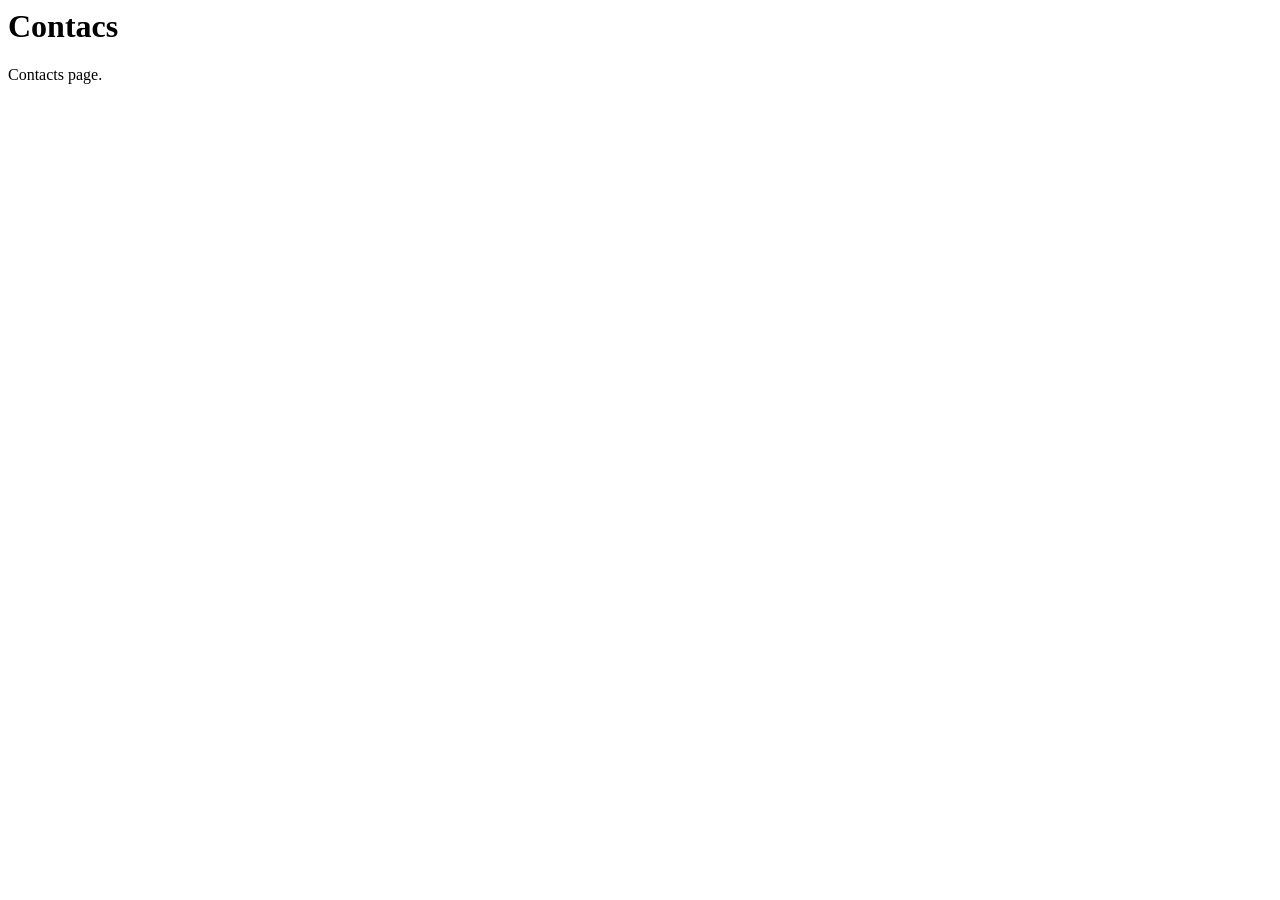
<file: lesson7/spa/pages/contact.html>
<!-- <!DOCTYPE html>
<html lang="en">
<head>
    <meta charset="UTF-8">
    <meta name="viewport" content="width=device-width, initial-scale=1.0">
    <title>Document</title>
</head>
<body> -->
    <div class="page-container">
        <h1 style="align-self: center;">Contacs</h1>
        <p>
            Contacts page.
        </p>
    </div>
<!-- </body>
</html> -->
</file>
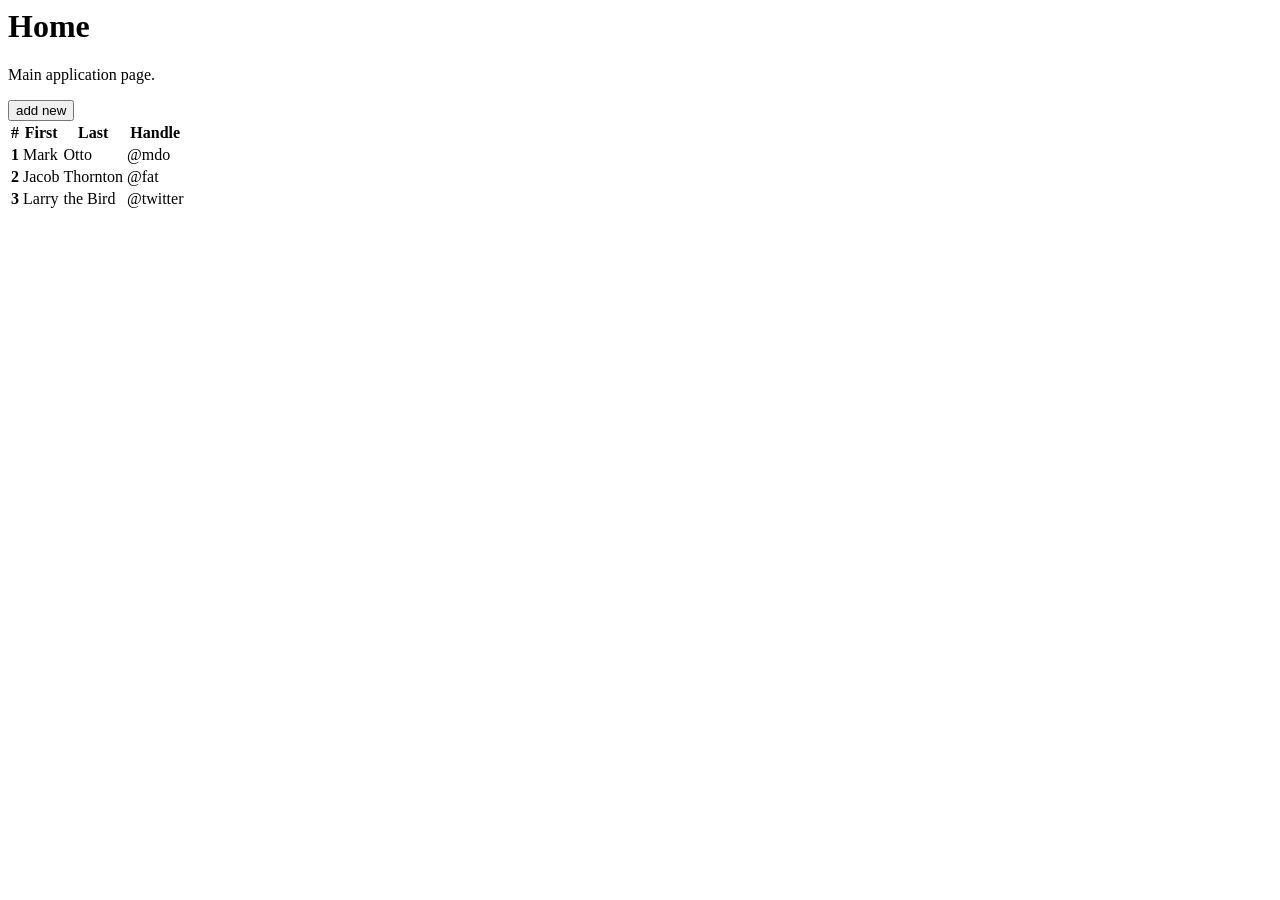
<file: lesson7/spa/pages/home.html>
<!-- <!DOCTYPE html>
<html lang="en">
<head>
    <meta charset="UTF-8">
    <meta name="viewport" content="width=device-width, initial-scale=1.0">
    <title>Document</title>
</head>
<body> -->
    <div class="page-container">
        <h1 style="align-self: center;">Home</h1>
        <p>Main application page.</p>

        <button type="button" class="btn btn-primary">add new</button>
        <table class="table">
  <thead>
    <tr>
      <th scope="col">#</th>
      <th scope="col">First</th>
      <th scope="col">Last</th>
      <th scope="col">Handle</th>
    </tr>
  </thead>
  <tbody>
    <tr>
      <th scope="row">1</th>
      <td>Mark</td>
      <td>Otto</td>
      <td>@mdo</td>
    </tr>
    <tr>
      <th scope="row">2</th>
      <td>Jacob</td>
      <td>Thornton</td>
      <td>@fat</td>
    </tr>
    <tr>
      <th scope="row">3</th>
      <td>Larry</td>
      <td>the Bird</td>
      <td>@twitter</td>
    </tr>
  </tbody>
</table>
    </div>
<!-- </body>
</html> -->
</file>
